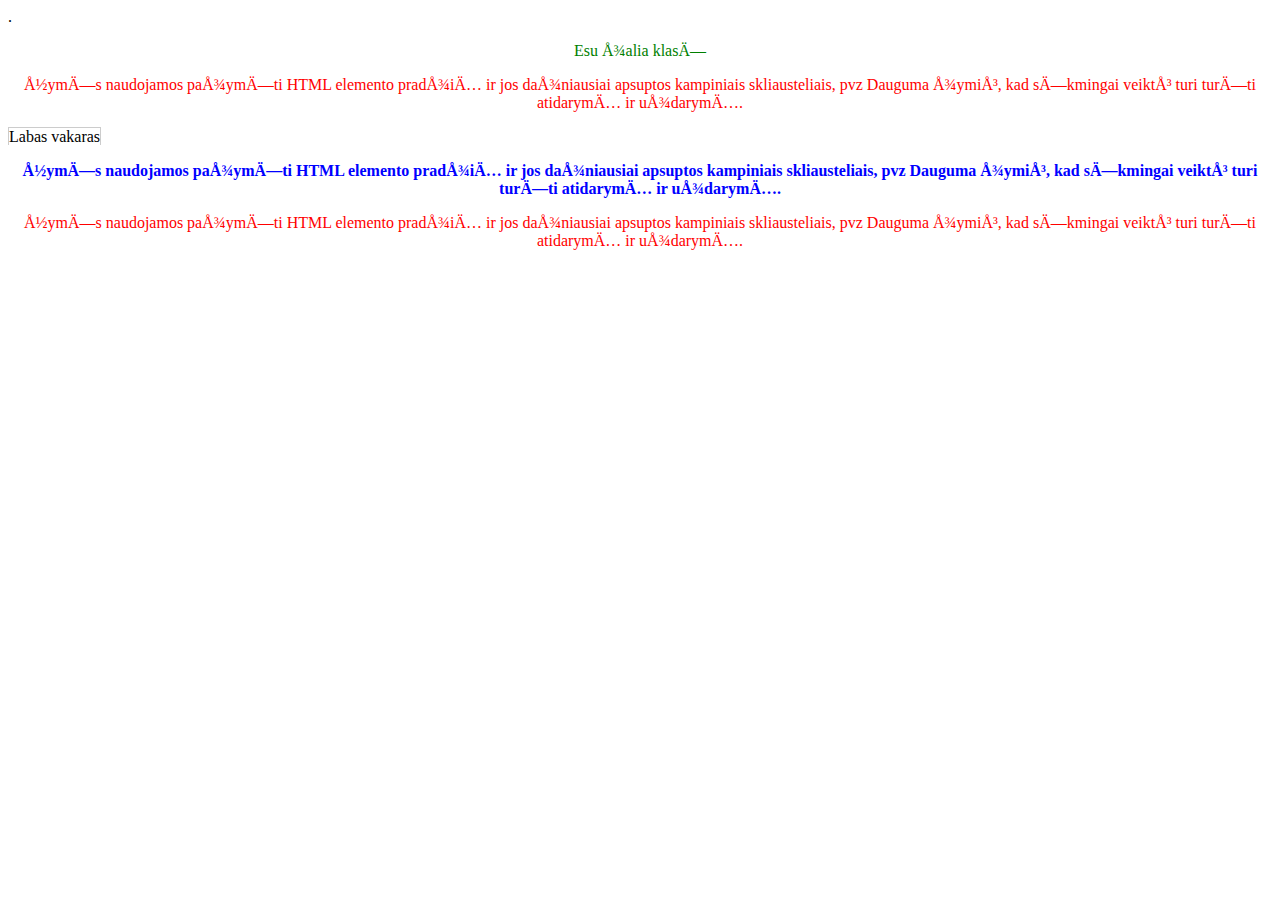
<file: PVZ 03 pamoka/index.html>
<!DOCTYPE html>
<html lang="en">
<head>
    <title>Mano pirmoji svetainė</title> 
    <meta charset="UTF-8"> 
    <meta name="description" content="Šiame lauke pateikiama informacija apie puslapį. Dažniausiai iki dviejų sakinių.">.
    <meta name="author" content="Code Academy"> 
    <link rel="stylesheet" type="text/css" href="style.css">
</head>
<body>        
    <!-- <img src="spring.jpg" alt="Pavasaris ateis"> -->
    <p class="green">Esu žalia klasė</p>
    <p>Žymės naudojamos pažymėti HTML elemento pradžią ir jos dažniausiai 
        apsuptos kampiniais skliausteliais, pvz
        Dauguma žymių, kad sėkmingai veiktų turi turėti atidarymą 
        ir uždarymą.
    </p>
    <span style="border:1px solid #ccc; border-bottom:none;">Labas vakaras</span>
    <p class="green" id="strong">Žymės naudojamos pažymėti HTML elemento pradžią ir jos dažniausiai apsuptos kampiniais skliausteliais, pvz
        Dauguma žymių, kad sėkmingai veiktų turi turėti atidarymą ir uždarymą.
    </p>
    <p>Žymės naudojamos pažymėti HTML elemento pradžią ir jos dažniausiai apsuptos kampiniais skliausteliais, pvz
        Dauguma žymių, kad sėkmingai veiktų turi turėti atidarymą ir uždarymą.
    </p>
</body>
</html>
</file>
<file: PVZ 03 pamoka/style.css>
.green {
    color: green;
}

p {
    text-align: center;
    color: red;
  }  

#strong {
    font-weight: 700;
    color: blue;
}
</file>
